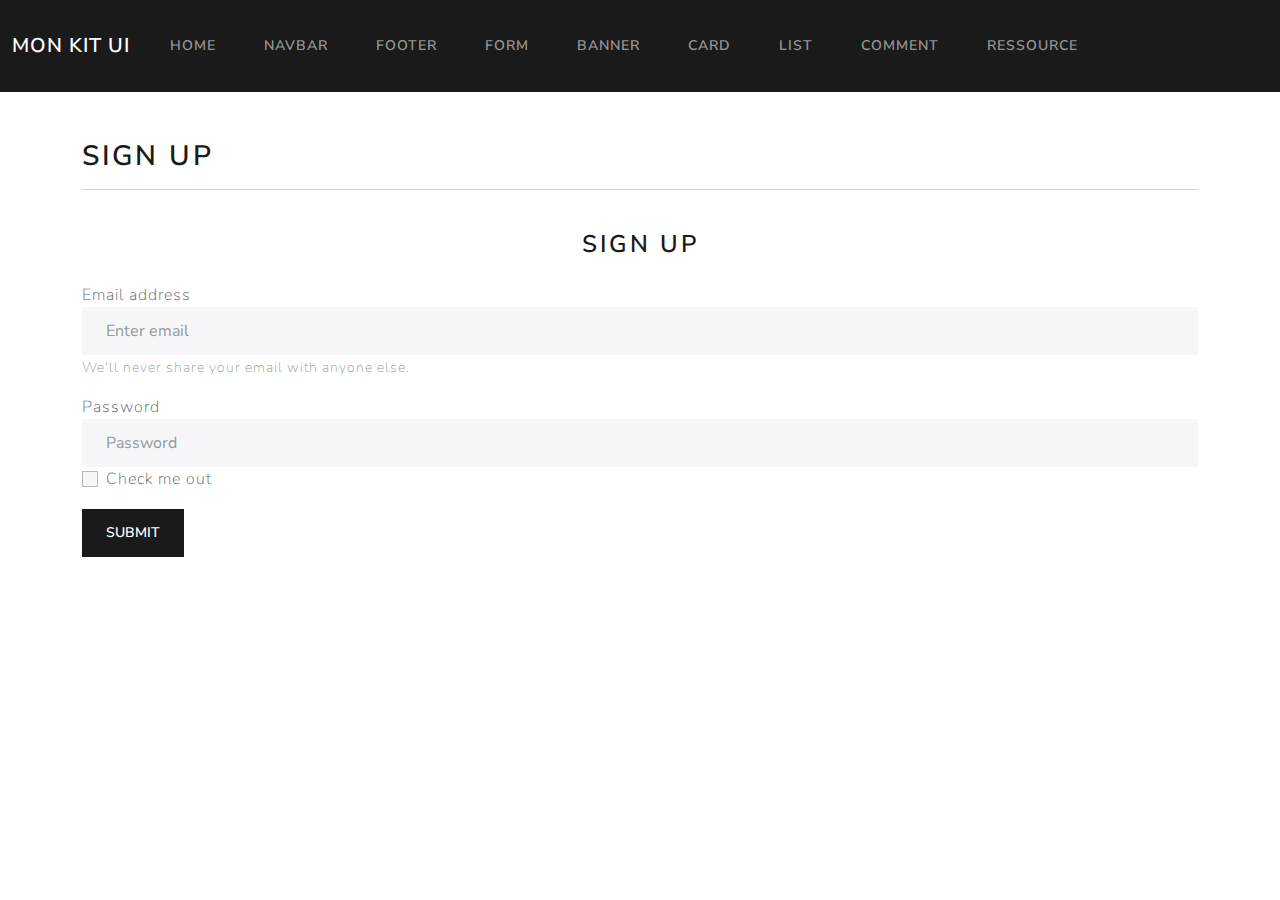
<file: authentification_form.html>
<!DOCTYPE html>
<html lang="en">

<head>
  <meta charset="UTF-8">
  <meta http-equiv="X-UA-Compatible" content="IE=edge">
  <meta name="viewport" content="width=device-width, initial-scale=1.0">
  <link rel="stylesheet" href="style.css">
  <title>Molécules et organismes</title>
</head>

<body class="all">
  <nav class="navbar navbar-expand-lg navbar-dark bg-primary">
    <div class="container-fluid">
      <a class="navbar-brand" href="index.html">MON KIT UI</a>
      <button class="navbar-toggler" type="button" data-bs-toggle="collapse" data-bs-target="#navbarColor01" aria-controls="navbarColor01" aria-expanded="false" aria-label="Toggle navigation">
        <span class="navbar-toggler-icon"></span>
      </button>

      <div class="collapse navbar-collapse" id="navbarColor01">
        <ul class="navbar-nav me-auto">
          <li class="nav-item">
            <a class="nav-link" href="index.html">Home
            </a>
          </li>
          <li class="nav-item">
            <a class="nav-link" href="navbar.html">Navbar</a>
          </li>
          <li class="nav-item">
            <a class="nav-link" href="footer.html">Footer</a>
          </li>
          <li class="nav-item">
            <a class="nav-link" href="authentification_form.html">Form</a>
          </li>
          <li class="nav-item">
            <a class="nav-link" href="banner.html">Banner</a>
          </li>
          <li class="nav-item">
            <a class="nav-link" href="card.html">Card</a>
          </li>
          <li class="nav-item">
            <a class="nav-link" href="cardlist.html">List</a>
          </li>
          <li class="nav-item">
            <a class="nav-link" href="comment.html">Comment</a>
          </li>
          <li class="nav-item">
            <a class="nav-link" href="ressource_presentation.html">Ressource</a>
          </li>
          </li>
        </ul>
      </div>
    </div>
  </nav>

  <div class="container">
    <h2 class="mt-5">SIGN UP</h2>
    <hr>   
<form class="form"><br>

  <h3 class="mb-4 text-center">SIGN UP</h3>
  
  <div class="form-group mt-3">
    <label for="exampleInputEmail1">Email address</label>
    <input type="email" class="form-control" id="exampleInputEmail1" aria-describedby="emailHelp" placeholder="Enter email">
    <small id="emailHelp" class="form-text text-muted">We'll never share your email with anyone else.</small>
  </div>
  <div class="form-group mt-3 ">
    <label for="exampleInputPassword1">Password</label>
    <input type="password" class="form-control" id="exampleInputPassword1" placeholder="Password">
  </div>
  <div class="form-check">
    <input type="checkbox" class="form-check-input" id="exampleCheck1">
    <label class="form-check-label" for="exampleCheck1">Check me out</label>
  </div>
  <button type="submit" class="btn btn-primary mt-3">Submit</button>
</form>
</div>
</file>
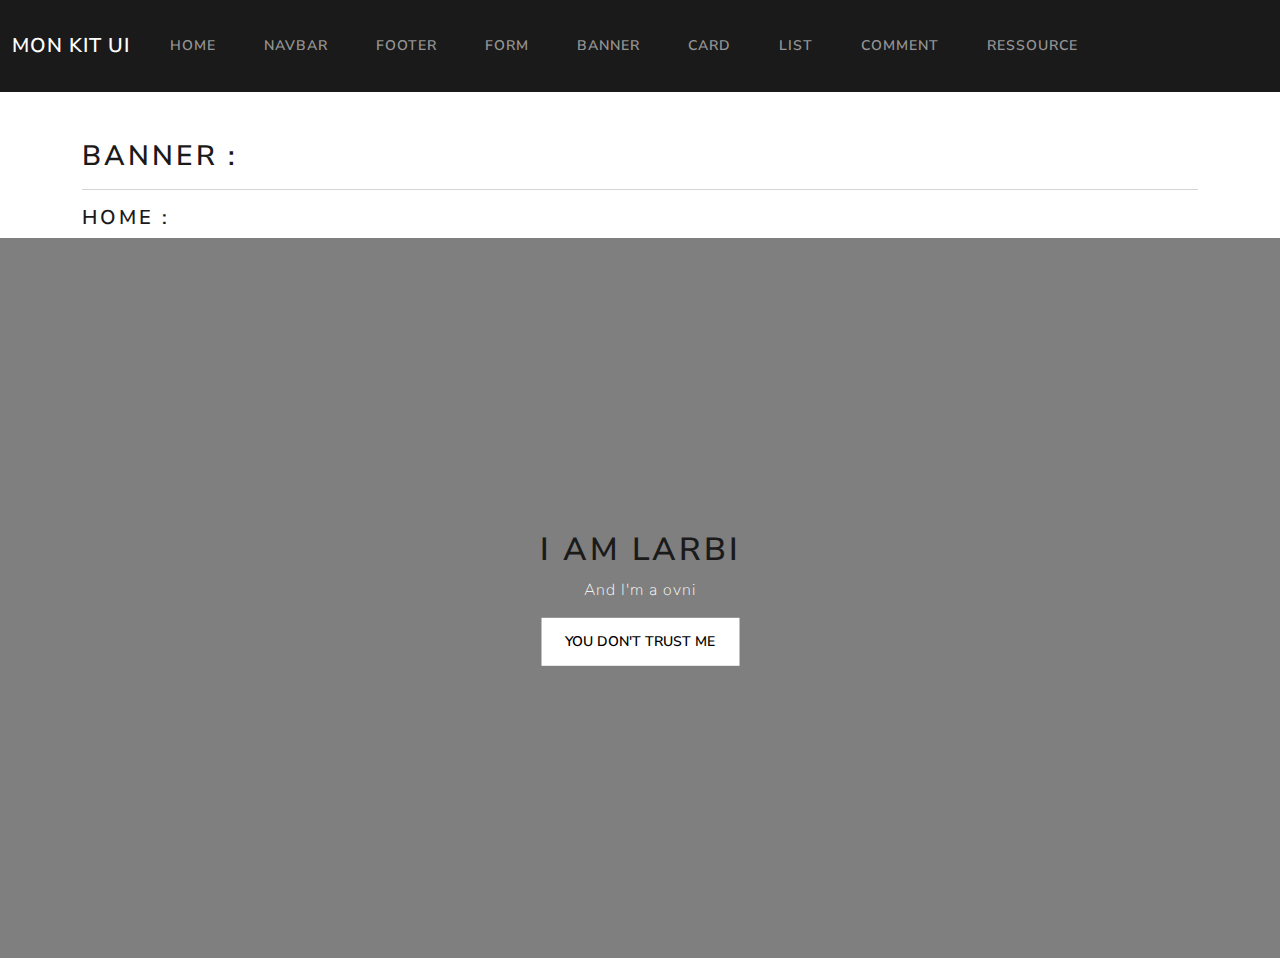
<file: banner.html>
<!DOCTYPE html>
<html lang="en">

<head>
  <meta charset="UTF-8">
  <meta http-equiv="X-UA-Compatible" content="IE=edge">
  <meta name="viewport" content="width=device-width, initial-scale=1.0">
  <link rel="stylesheet" href="style.css">
  <title>Molécules et organismes</title>
</head>

<body class="all">
  <nav class="navbar navbar-expand-lg navbar-dark bg-primary">
    <div class="container-fluid">
      <a class="navbar-brand" href="index.html">MON KIT UI</a>
      <button class="navbar-toggler" type="button" data-bs-toggle="collapse" data-bs-target="#navbarColor01" aria-controls="navbarColor01" aria-expanded="false" aria-label="Toggle navigation">
        <span class="navbar-toggler-icon"></span>
      </button>

      <div class="collapse navbar-collapse" id="navbarColor01">
        <ul class="navbar-nav me-auto">
          <li class="nav-item">
            <a class="nav-link" href="index.html">Home
            </a>
          </li>
          <li class="nav-item">
            <a class="nav-link" href="navbar.html">Navbar</a>
          </li>
          <li class="nav-item">
            <a class="nav-link" href="footer.html">Footer</a>
          </li>
          <li class="nav-item">
            <a class="nav-link" href="authentification_form.html">Form</a>
          </li>
          <li class="nav-item">
            <a class="nav-link" href="banner.html">Banner</a>
          </li>
          <li class="nav-item">
            <a class="nav-link" href="card.html">Card</a>
          </li>
          <li class="nav-item">
            <a class="nav-link" href="cardlist.html">List</a>
          </li>
          <li class="nav-item">
            <a class="nav-link" href="comment.html">Comment</a>
          </li>
          <li class="nav-item">
            <a class="nav-link" href="ressource_presentation.html">Ressource</a>
          </li>
          </li>
        </ul>
      </div>
    </div>
  </nav>

<div class="container ">
  <h2 class="mt-5">BANNER :</h2>
  <hr>
  <h4>HOME :</h4>
</div>

<div class="hero-image">
  <div class="hero-text">
    <h1>I am Larbi</h1>
    <p>And I'm a ovni</p>
    <button class="btn btn-secondary my-2 my-sm-0" type="submit">You don't trust me</button>
  </div>
</div>
</file>
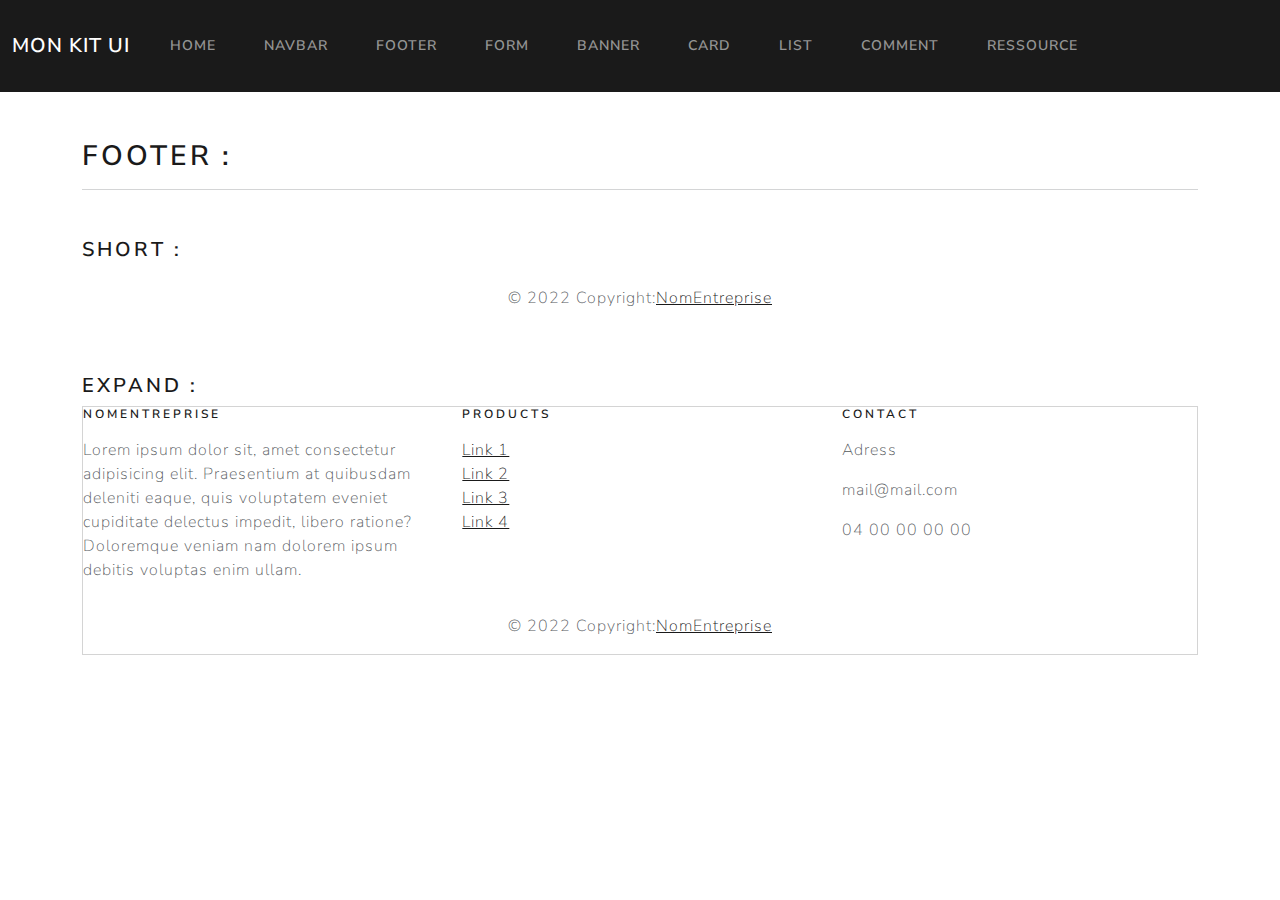
<file: footer.html>
<!DOCTYPE html>
<html lang="en">

<head>
  <meta charset="UTF-8">
  <meta http-equiv="X-UA-Compatible" content="IE=edge">
  <meta name="viewport" content="width=device-width, initial-scale=1.0">
  <link rel="stylesheet" href="style.css">
  <title>Molécules et organismes</title>
</head>

<body class="all">
  <nav class="navbar navbar-expand-lg navbar-dark bg-primary">
    <div class="container-fluid">
      <a class="navbar-brand" href="index.html">MON KIT UI</a>
      <button class="navbar-toggler" type="button" data-bs-toggle="collapse" data-bs-target="#navbarColor01" aria-controls="navbarColor01" aria-expanded="false" aria-label="Toggle navigation">
        <span class="navbar-toggler-icon"></span>
      </button>

      <div class="collapse navbar-collapse" id="navbarColor01">
        <ul class="navbar-nav me-auto">
          <li class="nav-item">
            <a class="nav-link" href="index.html">Home
            </a>
          </li>
          <li class="nav-item">
            <a class="nav-link" href="navbar.html">Navbar</a>
          </li>
          <li class="nav-item">
            <a class="nav-link" href="footer.html">Footer</a>
          </li>
          <li class="nav-item">
            <a class="nav-link" href="authentification_form.html">Form</a>
          </li>
          <li class="nav-item">
            <a class="nav-link" href="banner.html">Banner</a>
          </li>
          <li class="nav-item">
            <a class="nav-link" href="card.html">Card</a>
          </li>
          <li class="nav-item">
            <a class="nav-link" href="cardlist.html">List</a>
          </li>
          <li class="nav-item">
            <a class="nav-link" href="comment.html">Comment</a>
          </li>
          <li class="nav-item">
            <a class="nav-link" href="ressource_presentation.html">Ressource</a>
          </li>
          </li>
        </ul>
      </div>
    </div>
  </nav>

<body>
  <div class="container">
    <h2 class="mt-5">FOOTER :</h2>
    <hr>
    <h4 class="mt-5">SHORT :</h4>
    <!--FOOTER SHORT-->
    <footer class="text-center">
      <div class="footer p-3"> 
        © 2022 Copyright:<a href="#">NomEntreprise</a>
      </div>
    </footer>

    <h4 class="mt-5">EXPAND :</h4>
    <!--FOOTER EXPAND-->

    <footer class="footer2 mb-5" style="border: 1px solid rgb(212, 212, 212);">
      <div class="row justify-content-center">
        <div class="col-sm-12 col-md-12 col-lg-4">
          <h6>NomEntreprise</h6>
          <p class="mt-3">Lorem ipsum dolor sit, amet consectetur adipisicing elit. Praesentium at quibusdam deleniti eaque, quis voluptatem eveniet cupiditate delectus impedit, libero ratione? Doloremque veniam nam dolorem ipsum debitis voluptas enim ullam.</p>
        </div>

        <div class="col-sm-12 col-md-12 col-lg-4">
          <h6>Products</h6>
          <p class="mt-3">
            <a href="#">Link 1</a><br>
            <a href="#">Link 2</a><br>
            <a href="#">Link 3</a><br>
            <a href="#">Link 4</a><br>
          </p>
        </div>

        <div class="col-sm-12 col-md-12 col-lg-4">
          <h6>Contact</h6>
            <p class="mt-3">Adress</p>
            <p>mail@mail.com</p>
            <p>04 00 00 00 00</p>
        </div>
      </div>
      <div class="footer p-3 text-center"> 
        © 2022 Copyright:<a href="#">NomEntreprise</a>
      </div>
    </footer>

</body>
</html>
</file>
